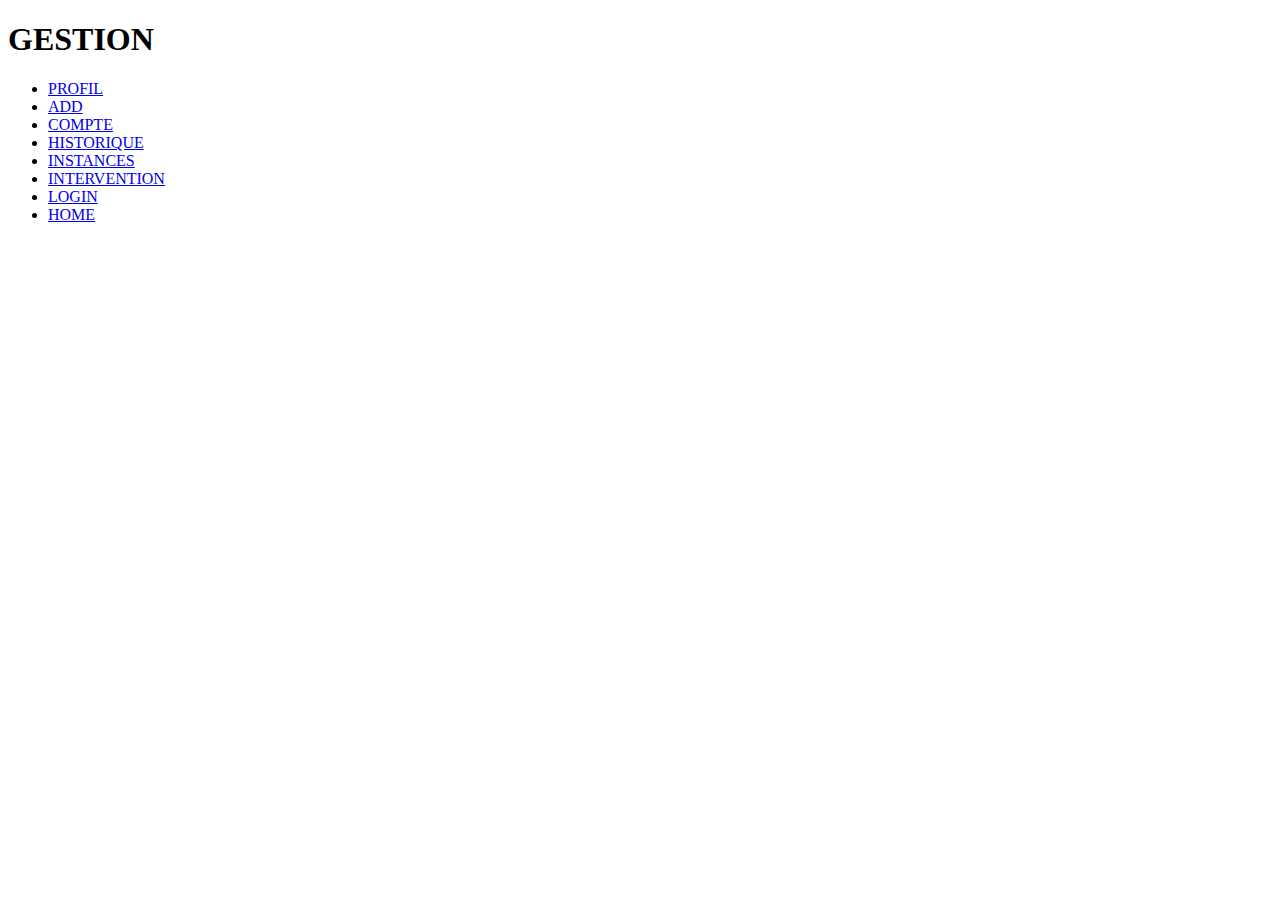
<file: index.html>
<!DOCTYPE html>
<html lang="en">
<head>
  <meta charset="UTF-8">
  <meta name="viewport" content="width=device-width, initial-scale=1.0">
  <title>Document</title>
</head>
<body>
  <h1>GESTION</h1>
  <div class="profil">
    <div id="navbarNav">
      <ul class="navbar-nav">
        <li class="nav-item">
          <a class="nav-link active" title="profil" aria-current="page" href="/profile/profile.html">PROFIL</a>
        </li>
        <li class="nav-item">
          <a class="nav-link" title="ADD" href="/add/add.html">ADD</a>
        </li>
        <li class="nav-item">
          <a class="nav-link" title="COMPETE" href="/compte/compte.html">COMPTE</a>
        </li>
        <li class="nav-item">
          <a class="nav-link" title="HISTORIQUE" href="/HISTORIQUE/historique.html">HISTORIQUE</a>
        </li>
        <li class="nav-item">
          <a class="nav-link" title="INSTANCES" href="/instances/instances.html">INSTANCES</a>
        </li>
        <li class="nav-item">
          <a class="nav-link" title="INTERVENTION" href="/intervention/intervention.html">INTERVENTION</a>
        </li>
        <li class="nav-item">
          <a class="nav-link" title="LOGIN" href="/login/login.html">LOGIN</a>
        </li>
          <li class="nav-item">
            <a class="nav-link" title="Home" href="/Home/home.html">HOME</a>
        </li>
      </ul>
    </div>
  </div>
</body>
</html>
</file>
